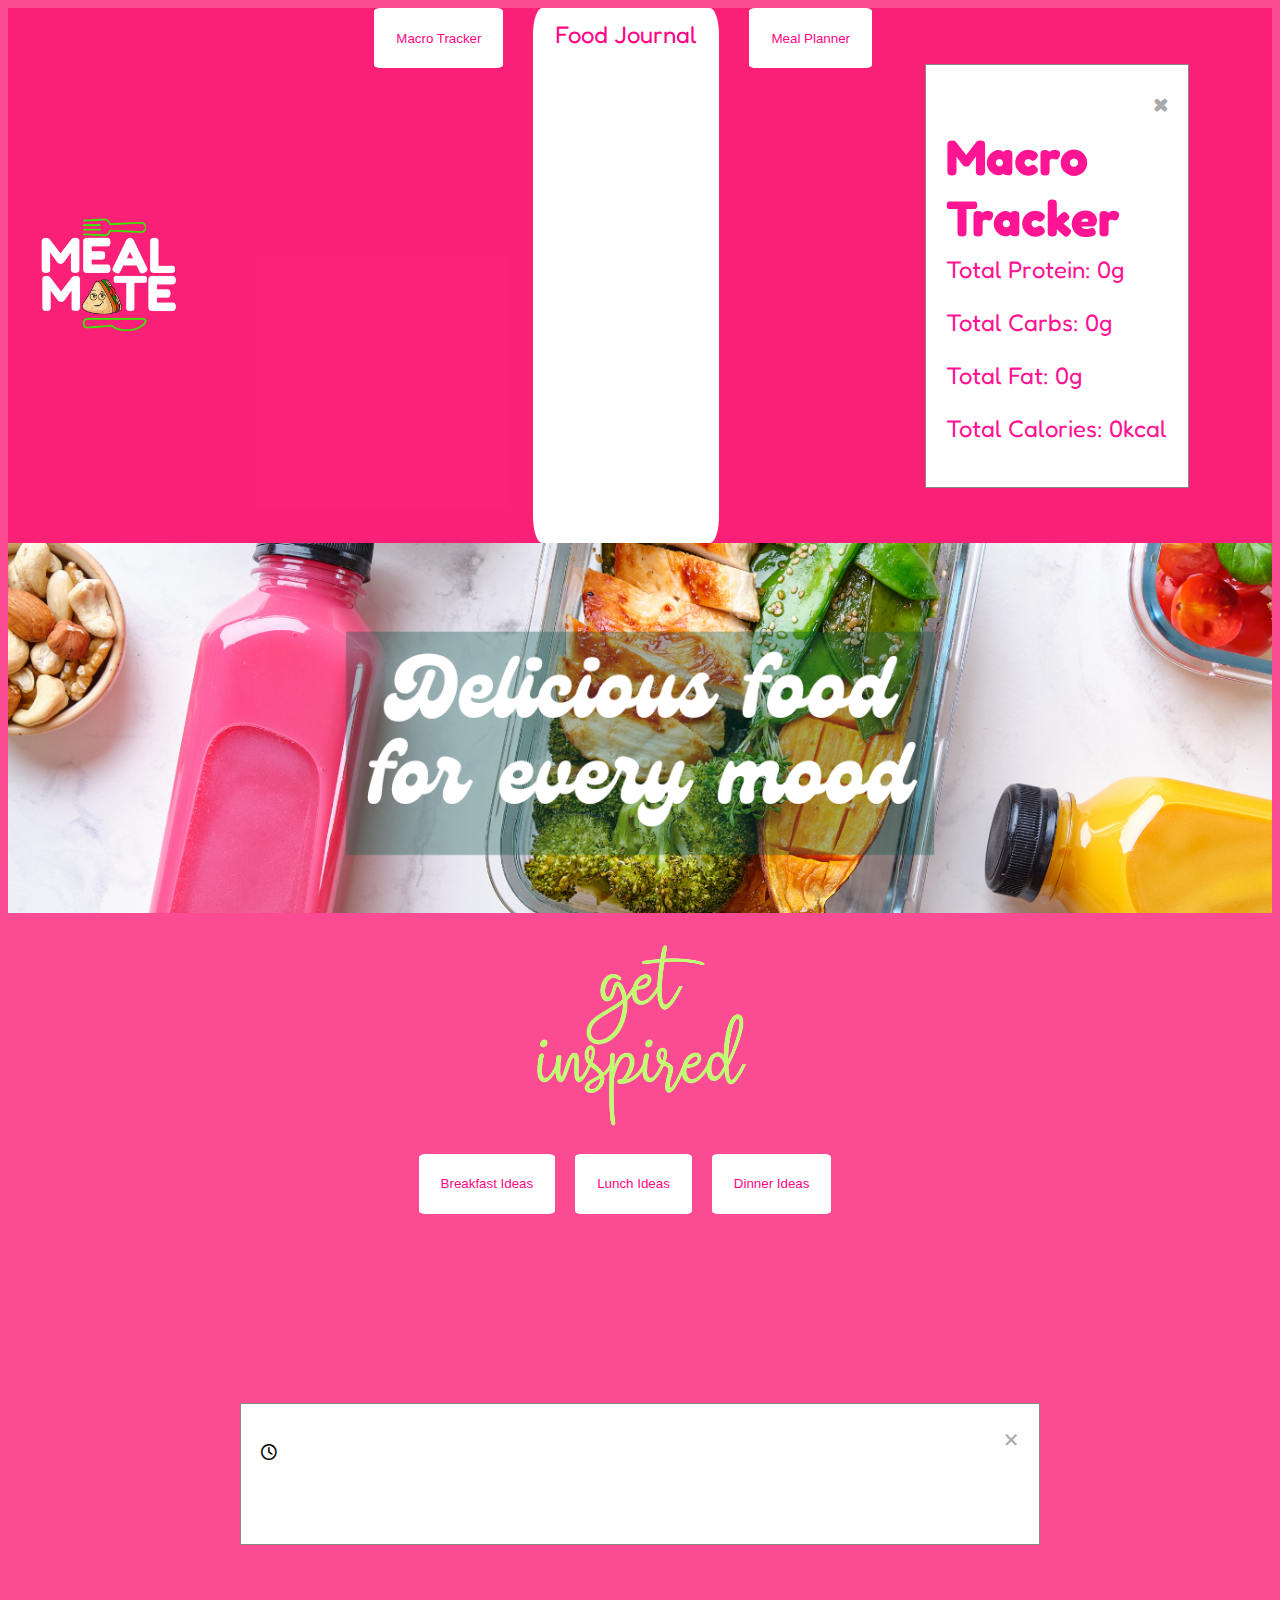
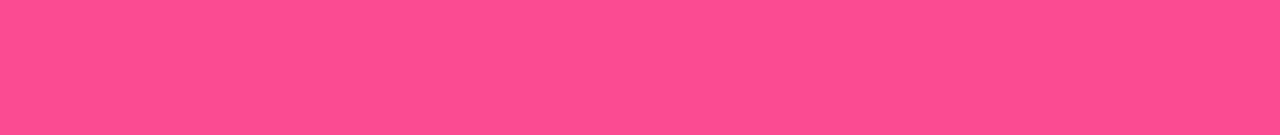
<file: index.html>
<!DOCTYPE html>
<html lang="en">
<head>
    <meta charset="UTF-8">
    <meta name="viewport" content="width=device-width, initial-scale=1.0">
    
    <link href="https://cdn.jsdelivr.net/npm/bootstrap@5.3.2/dist/css/bootstrap.min.css" rel="stylesheet" integrity="sha384-T3c6CoIi6uLrA9TneNEoa7RxnatzjcDSCmG1MXxSR1GAsXEV/Dwwykc2MPK8M2HN" crossorigin="anonymous">
    <link href="https://cdnjs.cloudflare.com/ajax/libs/font-awesome/6.5.1/css/all.min.css" rel="stylesheet">
    <link rel="stylesheet" href="assets/css/style.css">
    <link rel="preconnect" href="https://fonts.googleapis.com">
    <link rel="preconnect" href="https://fonts.gstatic.com" crossorigin>
    <link href="https://fonts.googleapis.com/css2?family=Fascinate&family=Forum&family=Fredoka:wght@600&family=Permanent+Marker&display=swap" rel="stylesheet">

    <title>Meal Mate</title>
</head>

<body>

    <header>
    <div id="logo">
    <img src="assets/images/logoedit.png" alt="logo">
    </div>

    <div class="header-buttons">
        <button id="macroTrackerButton">Macro Tracker</button>
        <a href="journal.html" id="journalButton" class="header-buttons">Food Journal</a>

         <!-- *container for the slidy in meal planner screen-->
         <div id="mealPlannerContainer">
            <button id="mealPlanButton">Meal Planner</button>
            <div id="slideOutMenu">
                <span id="closeMenuBtn">&times;</span>
                <h2>Meal Planner</h2>
                <table id="dayTable">
                  <tr>
                    <th>Day</th>
                    <th>Meal</th>
                  </tr>
                  <tr>
                    <td>Monday</td>
                    <td><input type="text" id="MondayMeal"></td>
                  </tr>
                  <tr>
                    <td>Tuesday</td>
                    <td><input type="text" id="TuesdayMeal"></td>
                  </tr>
                  <tr>
                    <td>Wednesday</td>
                    <td><input type="text" id="WednesdayMeal"></td>
                  </tr>
                  <tr>
                    <td>Thursday</td>
                    <td><input type="text" id="ThursdayMeal"></td>
                  </tr>
                  <tr>
                    <td>Friday</td>
                    <td><input type="text" id="FridayMeal"></td>
                  </tr>
                  <tr>
                    <td>Saturday</td>
                    <td><input type="text" id="SaturdayMeal"></td>
                  </tr>
                  <tr>
                    <td>Sunday</td>
                    <td><input type="text" id="SundayMeal"></td>
                  </tr>
                </table>
              </div>
    </div>

    <!-- Macro Tracker Modal -->
    <div id="macroModal" class="modal">
        <div class="modal-content">
        <span id ="closeMacro" class="close">&times;</span>
        <h2>Macro Tracker</h2>
        <div id="mealList"></div> 
        <p id="totalProtein">Total Protein: 0g</p>
        <p id="totalCarbs">Total Carbs: 0g</p>
        <p id="totalFat">Total Fat: 0g</p>
        <p id="totalCalories">Total Calories: 0kcal</p>
        </div>
    </div>
 
    </header>

    <section id="hero">
        <div class="hero-content">
            <img src="assets/images/herosmall.png" alt="hero banner">
        </div>
    </section>

    <section id="inspired">
        <img src="assets/images/inspire-green.png" alt="get inspired">
    </section>

    <div class="mealButtons button-center">
        <button id="breakfastButton" class="button-style">Breakfast Ideas</button>
        <button id="lunchButton" class="button-style">Lunch Ideas</button>
        <button id="dinnerButton" class="button-style">Dinner Ideas</button>
    </div>

    <div class="cards-container">
        <!-- Meal cards will be added here from the js -->
    </div>

    <!-- Meal Card Modal -->
    <div id="mealModal" class="modal">
        <div class="modal-content">
            <span id="closeMeal" class="close">&times;</span>
            <h2 id="modalMealName"></h2>
            <p id="modalPrepTime"><i class="fa-regular fa-clock"></i><span></span></p>
            <br>
            <p id="modalMacros"></p>
            <div id="modalIngredients"></div>
            <br>
            <div id="modalRecipe"></div>
        </div>
    </div>

    <script src="https://cdn.jsdelivr.net/npm/bootstrap@5.3.2/dist/js/bootstrap.bundle.min.js" integrity="sha384-C6RzsynM9kWDrMNeT87bh95OGNyZPhcTNXj1NW7RuBCsyN/o0jlpcV8Qyq46cDfL" crossorigin="anonymous"></script>
    <script src="assets/js/script.js"></script>

</body>
</html>
</file>
<file: assets/css/style.css>
/* fonts , using Fredoka mostly , other ones might come in handy tho
font-family: 'Fascinate', system-ui;
font-family: 'Forum', serif;
font-family: 'Fredoka', sans-serif;
font-family: 'Permanent Marker', cursive; */

/* Media Query for the header on small screens */
@media (max-width: 768px) {
    header {
        flex-direction: column;
        align-items: center; 
        padding: 20px;
        margin-right: 21px;
        flex-wrap: wrap; 
        justify-content: space-between;
    }
}

/* HEADER */
header {
    background-color: #fa1470c3;
    height: auto;
    display: flex;
    justify-content: space-between;
    align-items: center;
    flex-wrap: wrap; 
}

#logo img{
    height: 50%;
    width: 50%;
    margin-left: 30px;
}

/* BODY */
body {
    background-color: #fa1470c3;
}

/* HERO SECTION */
#hero {
    max-height: 380px; 
}

.hero-content img {
    max-width: 100%;
    height: auto;
}

#inspired img {
    height: auto;
    width: 20%;
}

#inspired {
    display: flex;
    align-items: center;
    justify-content: center;
    margin-top: 2%;
}

/* NAVBAR BUTTONS */

.header-buttons,.mealButtons {
    display: flex;
    margin-right: 30px;
    font-family: 'Fredoka', sans-serif;
    font-size: x-large;
    border-color: white;
}

#macroTrackerButton, #mealPlanButton, #journalButton,#breakfastButton,#lunchButton,#dinnerButton {
    color: rgb(255, 5, 134);
    border: 2px solid white;
    background-color: white;
    padding: 10px 20px; 
    transition: background-color 0.3s ease, transform 0.3s ease, color 0.3s ease;
    cursor: pointer;
}

.header-buttons a {
    border-radius: 5%;
    text-decoration: none;
}

#macroTrackerButton:hover, #mealPlanButton:hover,#journalButton:hover,
#breakfastButton:hover,#lunchButton:hover,#dinnerButton:hover {
    background-color: rgb(81, 212, 94);
    border: 2px solid rgb(81, 212, 94);
    color: white; 
    transform: scale(1.1); 
}

#macroTrackerButton {
    margin-right: 30px; 
}

/* MEAL CARDS */
.cards-container {
    max-width: 85%; 
    margin-left: auto;
    margin-right: auto;
  }

.meal-card {
    max-width: 15rem; 
    padding: 10px;
    border-radius: 2%; 
    max-height: fit-content;
}

.meal-card-image-container {
    width: 100%; 
    height: 250px; 
    overflow: hidden;
    position: relative;
    border-radius: 5%; 
}

.meal-card-image-container img {
    width: 100%;
    height: 100%;
    cursor: pointer; 
    object-fit: cover; 
    border-radius: 5%; 
}

/* Media Query for the meal cards on small screens */
@media (max-width: 768px) {
    .col-12.mb-4 {
        margin-bottom: 1rem;
    }
    
    .meal-card {
        margin-left: auto;
        margin-right: auto;
    }
}

/* veggie icon */
.fa-leaf {
    margin-left: 5px; 
}

/* meal buttons */
.button-center {
    display: flex;
    align-items: center;
    justify-content: center;
    margin-top: 2%;
    margin-bottom: 2%;
}

button {
    border-radius: 5%;
    height: 60px;
    display: flex;
    align-items: center;
    justify-content: center;
}

.button-style {
        margin: 0 10px;    
}

/* The "Add To" buttons */

.macro-button,.planner-button {
    
    background-color: rgb(255, 17, 112);
    margin-bottom: 4%;
    font-size: medium;
    font-weight: bold;
    border-color: white;
    color: rgb(255, 255, 255);
    border: 1px solid white;
    height: min-content;
    padding: 6px; /* Adjust as needed */
    transition: background-color 0.3s ease, transform 0.3s ease, color 0.3s ease;
    cursor: pointer;
    border-radius: 5%;
}

.macro-button:hover,.planner-button:hover {
background-color: rgb(81, 212, 94);
border: 1px solid rgb(81, 212, 94);
color: white; 
}

/* THE MEAL MODAL */
.modal-content {
    background-color: #fefefe;
    color: rgb(0, 0, 0);
    margin: 15% auto; 
    padding: 20px;
    border: 1px solid #888;
    width: 60%; 
}

#modalMealName {
    color: deeppink;
    font-weight: bold;
}

#modalPrepTime {
    font-weight: bolder;
    font-size: larger;
}

#macroMealModal ul {
 color: deeppink;
}

#modalMacrosTitle, #modalIngredientsTitle, #modalRecipeTitle {
    color: rgb(5, 192, 30);
}


#modalIngredients li::marker {
    color: deeppink; 
}

#modalRecipe li::marker {
    color: deeppink; 
    font-weight: bold;
}

/* The Modal Close Button */
.close {
    color: #aaa;
    float: right;
    text-align: right;
    font-size: 28px;
    font-weight: bold;
}

.close:hover,
.close:focus {
    color: deeppink;
    text-decoration: none;
    cursor: pointer;
}

#modalPrepTime {
    margin: 10px 0;
    font-size: 16px;
}

.fa-clock-o {
    margin-right: 5px;
}

/* MACRO TRACKER */ 

#macroModal h2 {
    color: deeppink;
    margin-bottom: 3%;
    font-size: 50px;
}

#totalProtein,#totalCarbs, #totalFat, #totalCalories {
    color: deeppink;
}

#totalProtein {
    margin-top: 2%;
}

.meal-name{
    color: green;
}

.meal-entry {
    margin-bottom: 3%;
}

/* MEAL PLANNER: slide in screen */
#mealPlannerContainer {
    position: relative;
  }
  
  #slideOutMenu {
    position: fixed;
    top: 0;
    right: -500px; 
    width: 500px;
    height: 100%;
    background-color: rgb(81, 212, 94);
    color: #fff;
    transition: right 0.3s ease; 
    z-index: 2;
    padding: 20px;
    box-sizing: border-box;
    overflow-y: auto;
  }
  
  #closeMenuBtn {
    position: absolute;
    top: 10px;
    right: 10px;
    font-size: 20px;
    cursor: pointer;
  }
  
  #dayTable {
    width: 100%;
    border-collapse: collapse;
    margin-top: 20px;
  }
  
  #dayTable th, #dayTable td {
    border: 1px solid #fff;
    padding: 8px;
    text-align: left;
  }
  
  #dayTable th {
    background-color: rgb(255, 17, 112);
  }
  
  #content {
    margin-right: 0; 
    transition: margin-right 0.3s ease; 
  }
  
  #openMenuBtn {
    position: fixed;
    top: 10px;
    right: 10px;
    font-size: 20px;
    cursor: pointer;
    z-index: 3;
  }
</file>
